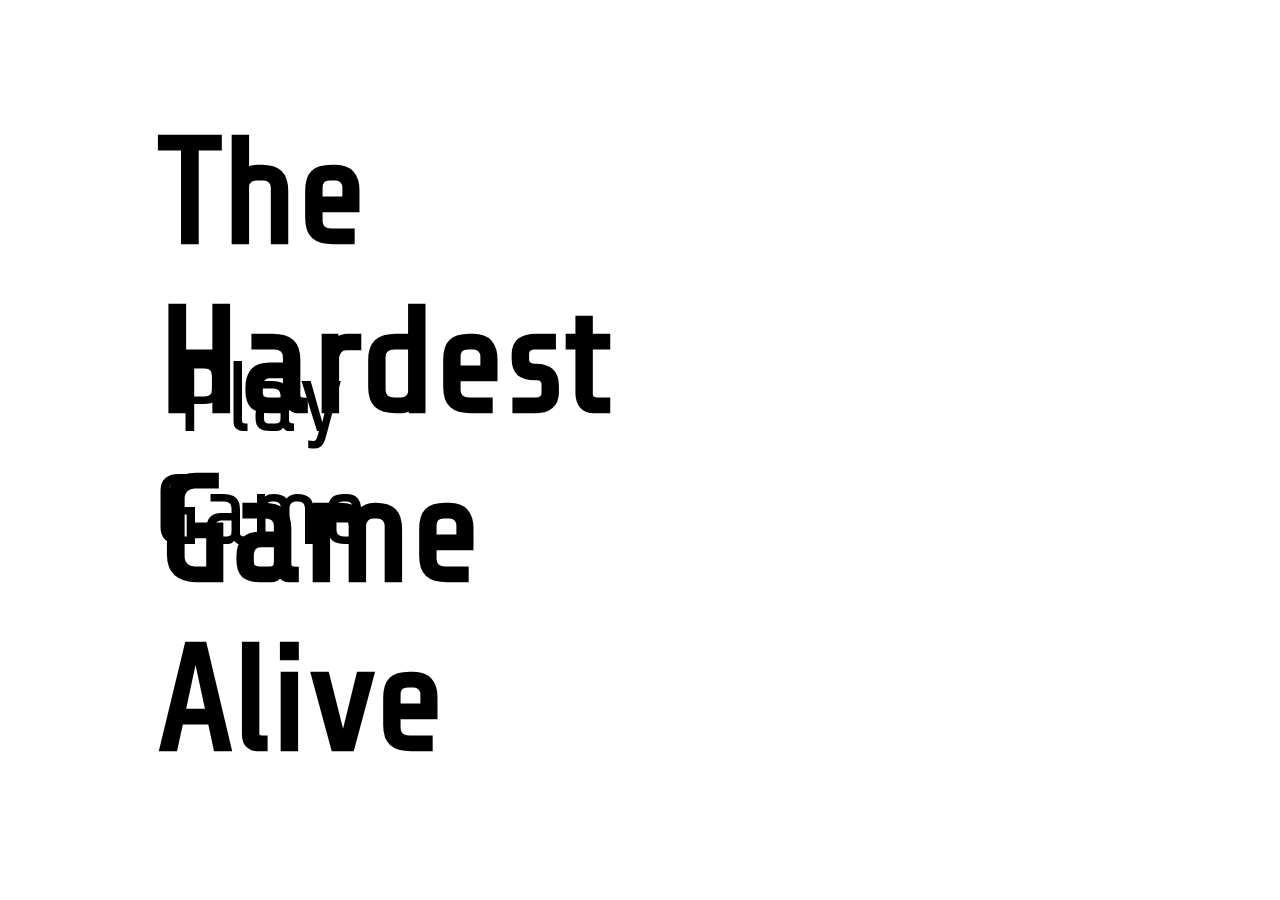
<file: menu.html>
<!DOCTYPE html>
<html lang="en">
<head>
    <meta charset="UTF-8">
    <meta name="viewport" content="width=device-width, initial-scale=1.0">
    <title>MenuDoGame</title>
    <link rel="stylesheet" type="text/css" href="css/menu.css"/>
</head>
<body>
    <script>
        function redirecionarParaOutraPagina() {
            window.location.href = "/index.html";   
        }
    </script>
    <div class="menu">    
        <h1 class="titulo">The Hardest Game Alive</h1>
        <button class="botaoJogar" onclick=" redirecionarParaOutraPagina()" class="botaoJogar">Play Game</button>
    </div>
</body>
</html>
</file>
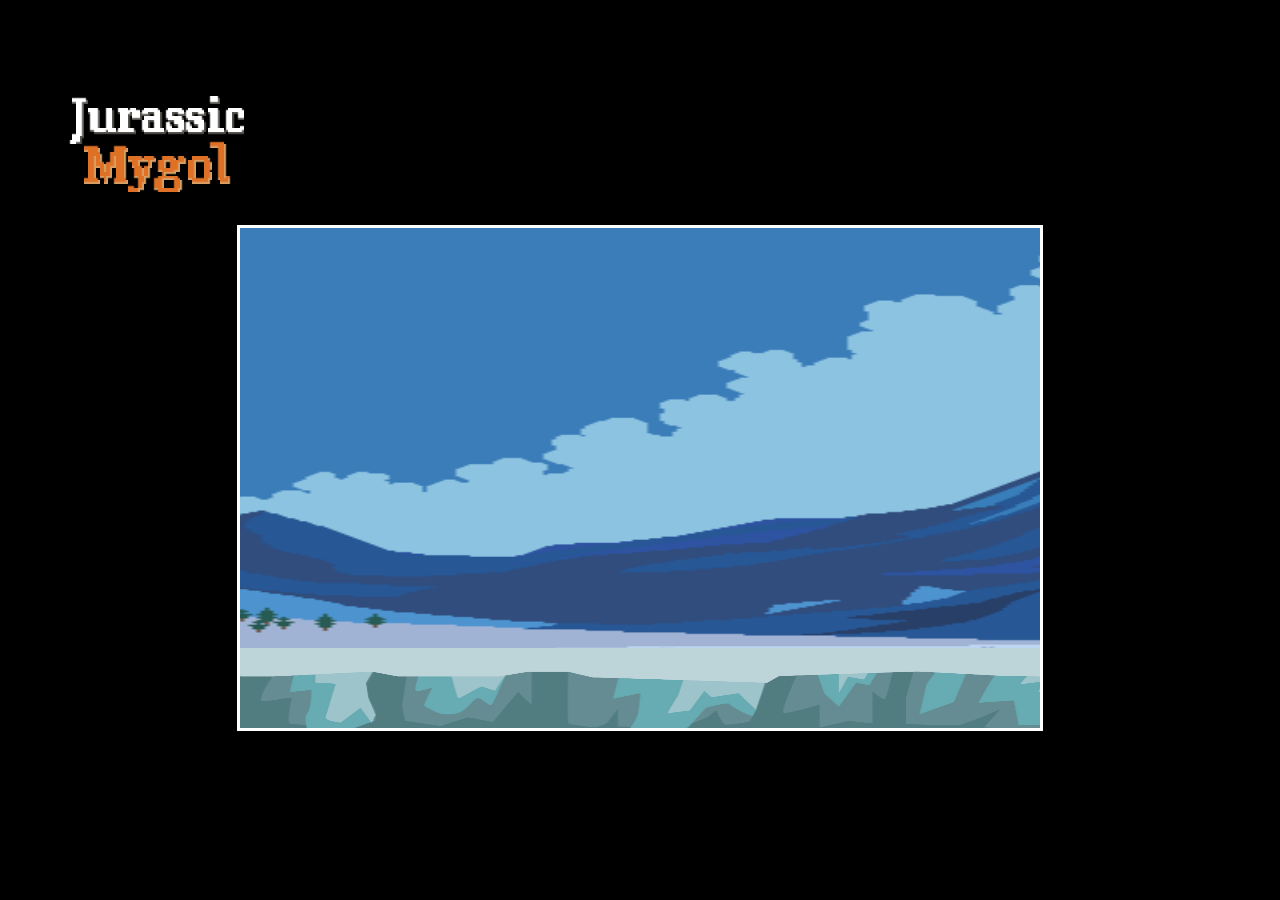
<file: fases/fase5.html>
<!DOCTYPE html>
<html lang="en">
<head>
  <meta charset="UTF-8">
  <meta name="viewport" content="width=device-width, initial-scale=1.0">
  <link rel="stylesheet" href="../css/styles.css">
  <title>Fase 5</title>
</head>
<body>
  <img src="../assets/Logo.png" alt="" class="logo">
  <canvas id="canvas1">
    
  </canvas>

  <script src="../fasesJS/Fase4.js"></script>
  
</body>
</html>
</file>
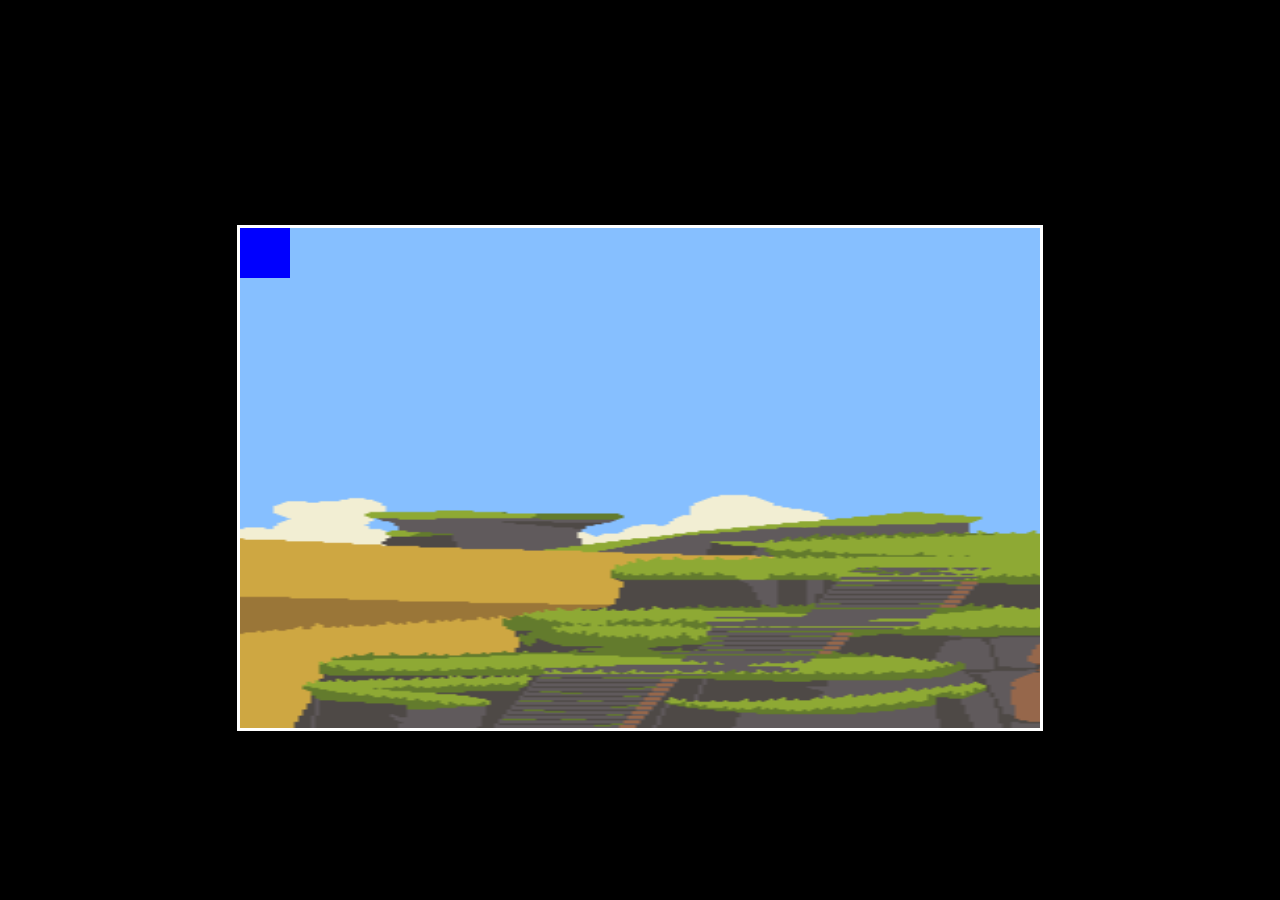
<file: fases/faseteste.html>
<!DOCTYPE html>
<html lang="en">
<head>
  <meta charset="UTF-8">
  <meta name="viewport" content="width=device-width, initial-scale=1.0">
  <title>Game</title>
  <link rel="stylesheet" href="/css/cssteste.css">
  <link rel="stylesheet" href="/css/styles.css">
</head>
<body>
  <div id="personagem"></div>
  <canvas id="canvas1" width="800" height="500"></canvas>
  <script src="/js/menuteste.js"></script>
</body>
</html>
</file>
<file: css/menu.css>
@import url('https://fonts.googleapis.com/css2?family=Share+Tech&display=swap');

body{
    display: flex;
    justify-content: center;
    align-items: center;
}
.menu {
    width: 180vw;
    height: 95vh;
    display: grid;
    grid-template-columns: repeat(10, 1fr);
    grid-template-rows: repeat(10, 1fr);
    grid-column-gap: 0px;
    grid-row-gap: 0px;
    }

.subtitulo {
    font-size: 50px;
}

.titulo { 
    grid-area: 1 / 1 / 3 / 6; 
    font-size: 150px;
    font-family: 'Share Tech', sans-serif;
    margin-left: 150px;
 }
.botaoJogar {
    grid-area:  4 / 2 / 6 / 4;  ; 
    background: none;
    border: none;
    font-size: 100px;
    cursor: pointer;
    margin-top: 50px;
    font-family: 'Share Tech', sans-serif;
}


/*
    .div1 { grid-area: 1 / 1 / 5 / 12; }
    .div2 { grid-area: 9 / 3 / 10 / 5; }
    .div3 { grid-area: 9 / 7 / 10 / 9; }
    .div4 { grid-area: 7 / 5 / 8 / 7; }
    .div5 { grid-area: 7 / 8 / 8 / 10; }
    .div6 { grid-area: 7 / 2 / 8 / 4; }
    */
</file>
<file: css/styles.css>
body {
    margin: 0;
    overflow: hidden;
    background-color: black;
  }
/*---------------------------canvas*/
#canvas1{
  position: absolute;
  border: 3px solid  white;
  width: 800px;
  height: 500px;
  transform: translate(-50%);
  top: 25%;
  left: 50%;
}
.personagem {
  background-image: url("/assets/personagem.png");
  width: 1000px;
  height: 48px;
  background-color: aqua;
}
@font-face {
  font-family: 'bitesco';
  src: url('/Fontes/PixNull.ttf') format('truetype'); /* Substitua o caminho e o formato conforme necessário */

  font-family: 'eightBit';
  src: url('/Fontes/8-BIT\ WONDER.TTF') format('truetype');
}
.logo {
  width: 300px;
}
</file>
<file: css/cssteste.css>
.plataforma{
    background-color: aqua;
    width: 30px;
    height: 30px;
}
</file>
